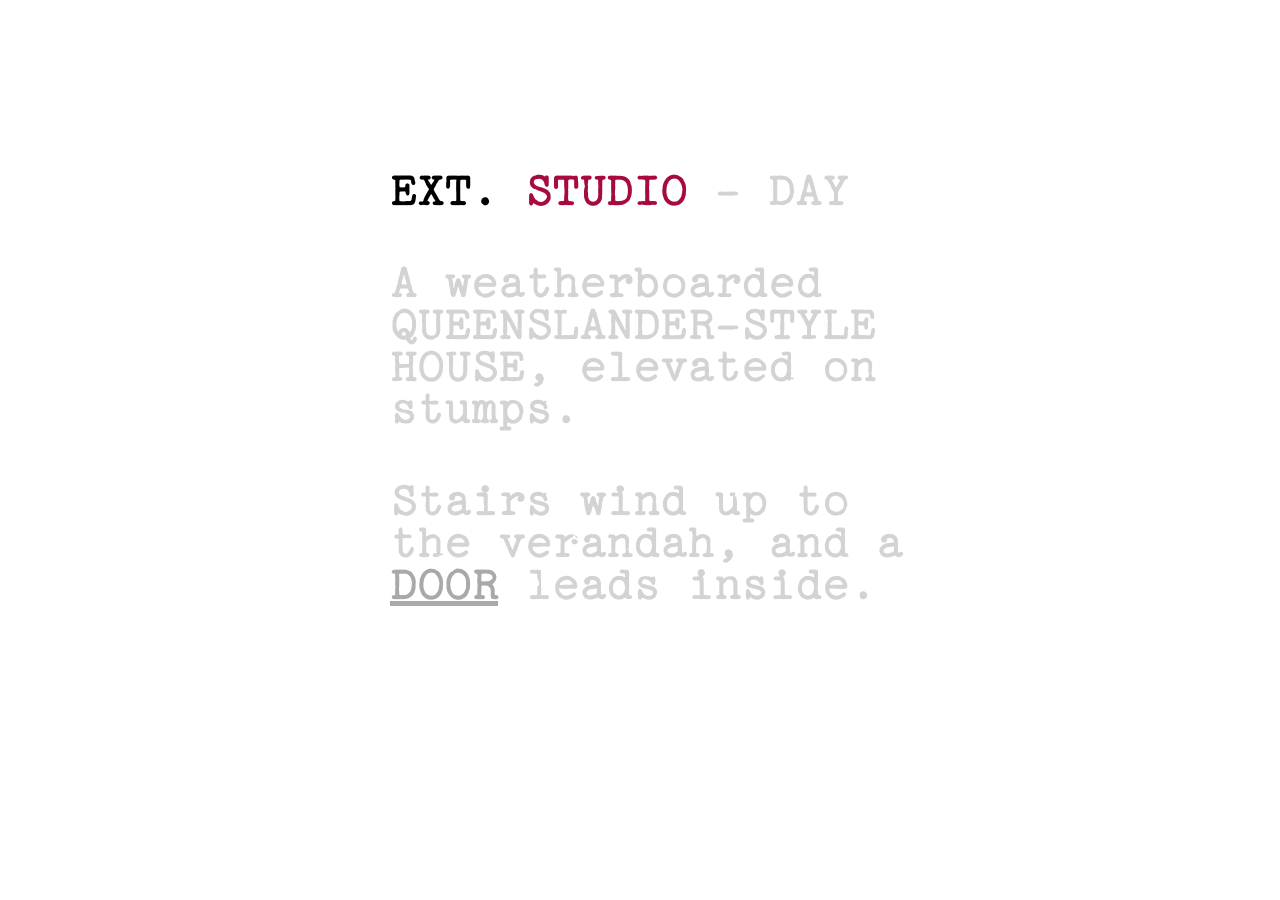
<file: index.html>
<!DOCTYPE html PUBLIC "-//W3C//DTD XHTML 1.0 Transitional//EN" "http://www.w3.org/TR/xhtml1/DTD/xhtml1-transitional.dtd">
<html xmlns="http://www.w3.org/1999/xhtml">
<head>
<meta http-equiv="Content-Type" content="text/html; charset=UTF-8" />
<title>EXT. STUDIO</title>
<link rel="stylesheet" type="text/css" href="style/ext.studio.css"/>
</head>
<body>

<div class="scene">
    <div id="line1" class="header"><span class="int-ext">EXT.</span> <span class="location">STUDIO</span> <span class="time">- DAY</span></div>
    <div id="line2" class="action">A weatherboarded QUEENSLANDER-STYLE HOUSE, elevated on stumps.</div>
    <div id="line3" class="action">Stairs wind up to the verandah, and a <a href="entry.html">DOOR</a> leads inside.</div>
</div>

</body>
</html>
</file>
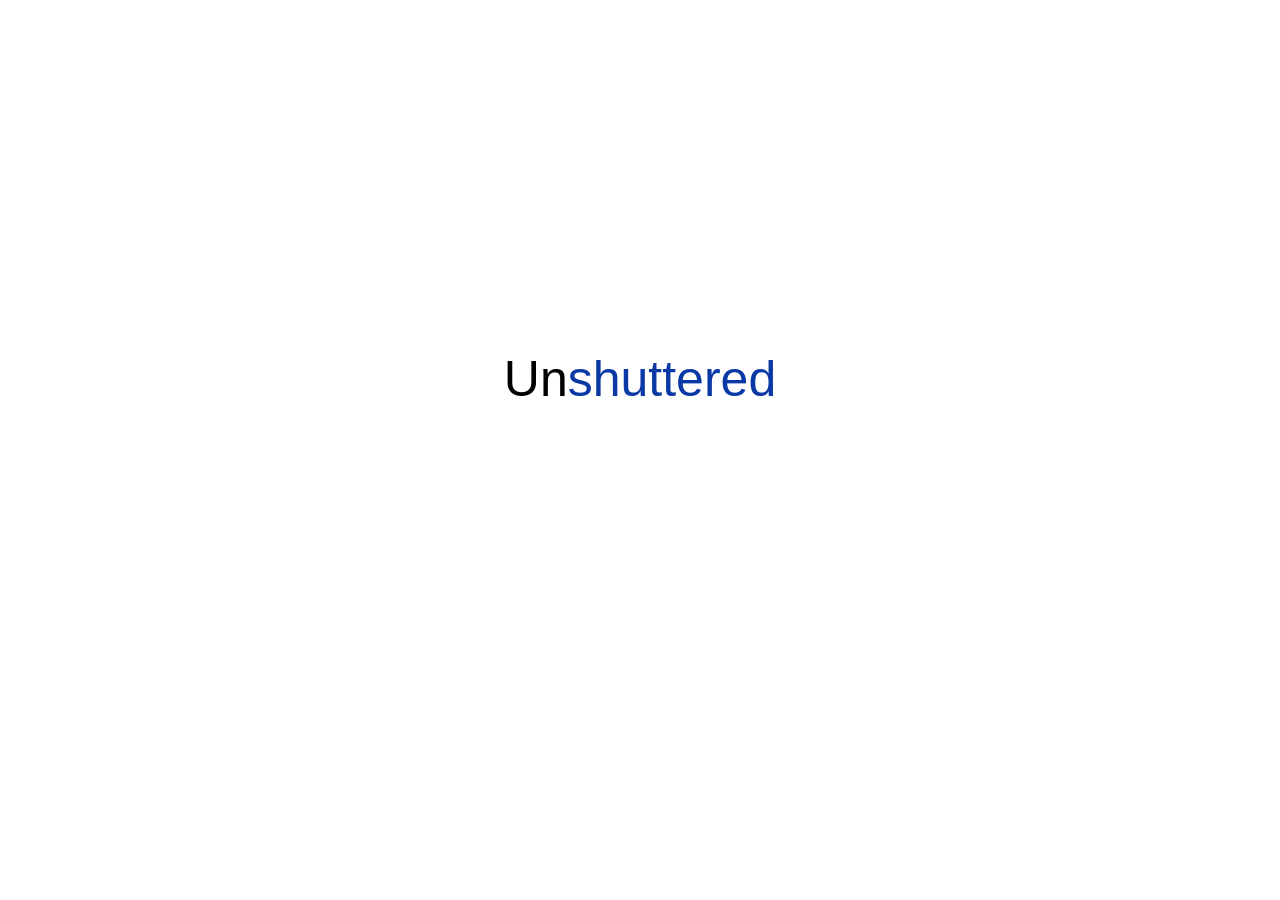
<file: unshuttered.html>
<!DOCTYPE html PUBLIC "-//W3C//DTD XHTML 1.0 Transitional//EN" "http://www.w3.org/TR/xhtml1/DTD/xhtml1-transitional.dtd">
<html xmlns="http://www.w3.org/1999/xhtml">
<head>
<meta http-equiv="Content-Type" content="text/html; charset=UTF-8" />
<title>unshuttered.studio</title>
<link rel="stylesheet" type="text/css" href="style/style.css"/>
</head>
<body>

<div class="title"><span class="un">Un</span><span class="shuttered">shuttered</span></div>

</body>
</html>
</file>
<file: style/ext.studio.css>
@charset "UTF-8";
/* CSS Document */

@font-face { font-family: TT2020StyleE; src: local('TT2020StyleE-Regular'), url('TT2020StyleE-Regular.woff2'); /* non-IE */ }

@keyframes title-shift {
  from { top: 50%; }
  to { top: 30% }
}

@keyframes fade-in {
  from { opacity: 0%; }
  to { opacity: 100%; }
}

x-body {
  background-image: url("../images/window.jpg");
  background-size: 50%;
  background-origin: 50%;
  background-position-x: center;
  background-position-y: center;
  background-repeat: no-repeat;
  background-color: black;
}

.scene {
  width: 550px;
  /* height: 400px; */
  position: absolute;
  left: 50%;
  top: 50%;
  margin: -100px 0 0 -250px;
  font-family: "TT2020StyleE", "Courier", serif;
  font-size: 50px;
  color: black;
  animation-name: title-shift;
  animation-delay: 3s;
  animation-duration: 2s;
  animation-fill-mode: both;
}

.scene .header {
  text-align: left;
  vertical-align: central;
  text-transform: uppercase;
}

.scene .header .int-ext {
  color: black;
}

.scene .header .location {
  color: #a60a3e;
}

.scene .time {
  color: lightgrey;
  animation-name: fade-in;
  animation-delay: 2s;
  animation-duration: 2s;
  animation-fill-mode: both;
}

.scene .action {
  color: lightgrey;
  padding-top: 50px;
  animation-name: fade-in;
  animation-duration: 2s;
  animation-fill-mode: both;
}

.scene .action a {
  color: darkgray;
}

.credit {
  display: none;
}

.scene > :nth-child(1) {
  animation-delay: 2s;
}

.scene > :nth-child(2) {
  animation-delay: 4s;
}

.scene > :nth-child(3) {
  animation-delay: 6s;
}

.scene > :nth-child(4) {
  animation-delay: 8s;
}

.scene > :nth-child(5) {
  animation-delay: 10s;
}
</file>
<file: style/style.css>
@charset "UTF-8";
/* CSS Document */

.title {
  width:500px;
  height:200px;
  position:absolute;
  left:50%;
  top:50%;
  margin:-100px 0 0 -250px;
  text-align: center;
  vertical-align: central;
  font-family: "Arial Black", sans-serif;
  font-size: 50px;
}

.title .shuttered {
  color: #0A39A6;
  font-style: normal;
}
</file>
